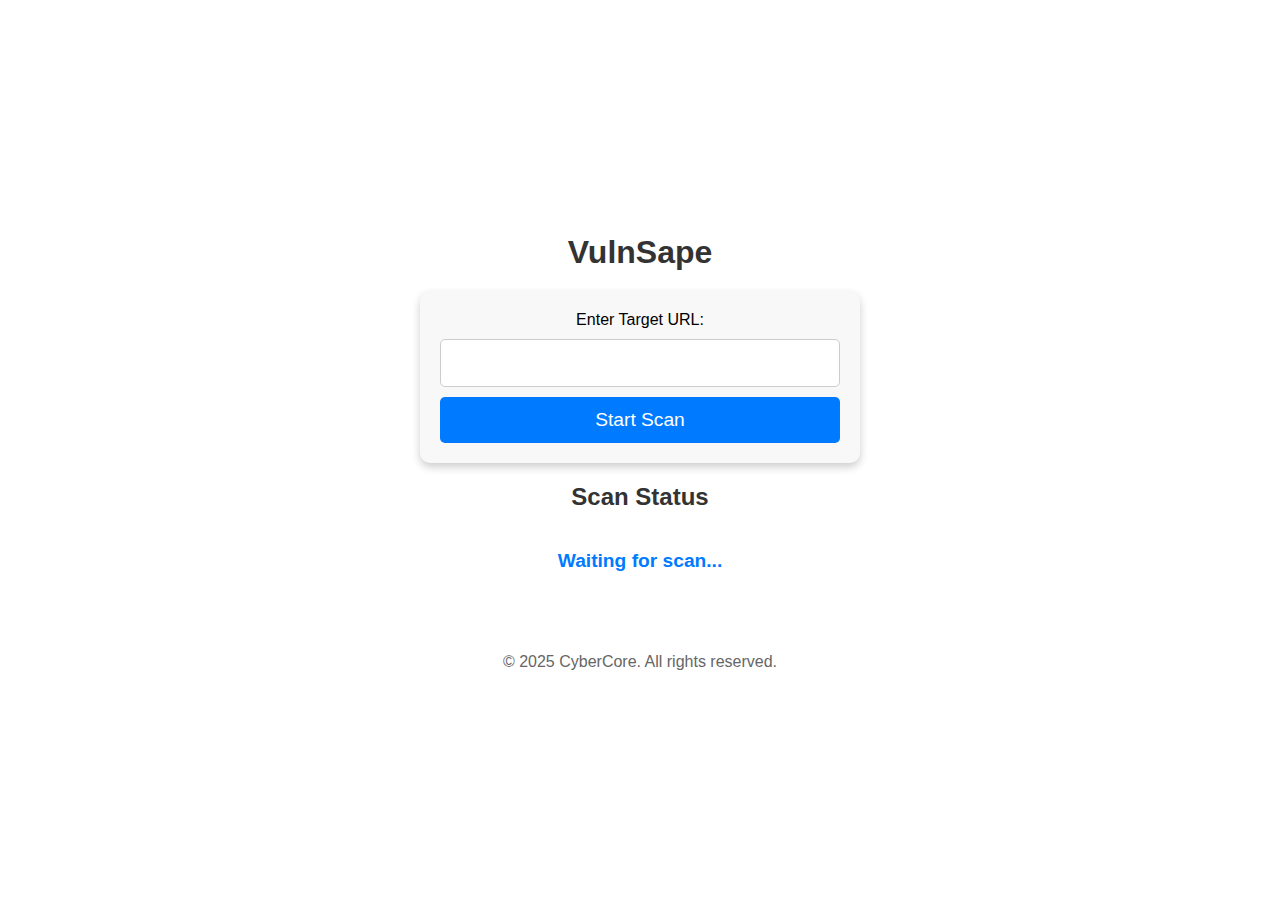
<file: src/frontend/index.html>
<!DOCTYPE html>
<html lang="en">
<head>
    <meta charset="UTF-8">
    <meta name="viewport" content="width=device-width, initial-scale=1.0">
    <title>VulnSape</title>
    <link rel="stylesheet" href="styles.css">
</head>
<body>
    <h1>VulnSape</h1>
    <form id="scanForm">
        <label for="url">Enter Target URL:</label>
        <input type="text" id="url" name="url" required>
        <button type="submit">Start Scan</button>
    </form>
    <h2>Scan Status</h2>
    <p id="status">Waiting for scan...</p>
    <pre id="results"></pre>

    <script src="app.js"></script>
</body>
<footer>
    <p>© 2025 CyberCore. All rights reserved.</p>
</footer>

</html>
</file>
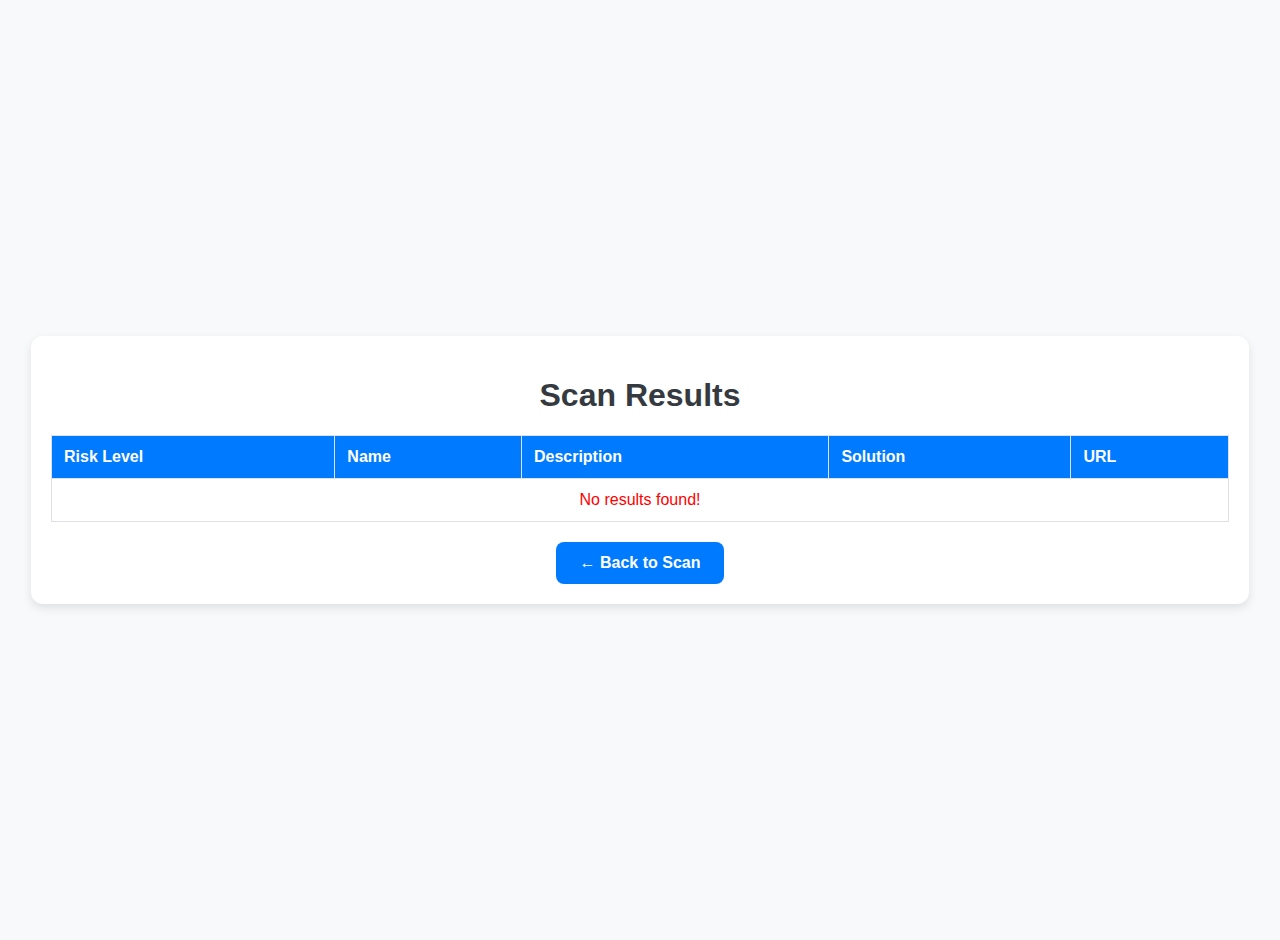
<file: src/frontend/results.html>
<!DOCTYPE html>
<html lang="en">
<head>
    <meta charset="UTF-8">
    <meta name="viewport" content="width=device-width, initial-scale=1.0">
    <title>Scan Results - Vulnsape</title>
    <link rel="stylesheet" href="results.css">
</head>
<body>

    <div class="container">
        <h1>Scan Results</h1>
        <table class="results-table">
            <thead>
                <tr>
                    <th>Risk Level</th>
                    <th>Name</th>
                    <th>Description</th>
                    <th>Solution</th>
                    <th>URL</th>
                </tr>
            </thead>
            <tbody id="results-body">

            </tbody>
        </table>

        <div class="back-btn">
            <a href="index.html">← Back to Scan</a>
        </div>
    </div>

    <script src="results.js"></script>
</body>
</html>
</file>
<file: src/frontend/styles.css>
body {
    font-family: Arial, sans-serif;
    text-align: center;
    background-color: white;
    margin: 0;
    padding: 0;
    height: 100vh;
    display: flex;
    flex-direction: column;
    justify-content: center;
    align-items: center;
}
h1 {
    font-size: 2rem;
    color: #333;
    margin-bottom: 20px;
}
form {
    background: #f8f8f8;
    padding: 20px;
    border-radius: 10px;
    box-shadow: 0 4px 8px rgba(0, 0, 0, 0.2);
    width: 90%;
    max-width: 400px;
}
input[type="text"] {
    width: 100%;
    padding: 12px;
    margin: 10px 0;
    border: 1px solid #ccc;
    border-radius: 5px;
    font-size: 1.2rem;
    box-sizing: border-box;
}
button {
    width: 100%;
    background: #007BFF;
    color: white;
    border: none;
    padding: 12px;
    font-size: 1.2rem;
    border-radius: 5px;
    cursor: pointer;
    transition: 0.3s;
    box-sizing: border-box;
}
button:hover {
    background: #0056b3;
}
h2 {
    margin-top: 20px;
    font-size: 1.5rem;
    color: #333;
}

#status {
    font-size: 1.2rem;
    font-weight: bold;
    color: #007BFF;
}


footer {
    margin-top: 20px;
    font-size: 1rem;
    color: #666;
}
</file>
<file: src/frontend/results.css>
/* General Styling */
body {
    font-family: 'Poppins', sans-serif;
    background-color: #f8f9fa;
    margin: 0;
    padding: 20px;
    display: flex;
    justify-content: center;
    align-items: center;
    min-height: 100vh;
}

/* Container */
.container {
    width: 95%;
    max-width: 1200px;
    background: white;
    padding: 20px;
    border-radius: 12px;
    box-shadow: 0px 4px 10px rgba(0, 0, 0, 0.1);
    text-align: center;
}

/* Headings */
h1, h2 {
    text-align: center;
    color: #343a40;
}

/* Table Wrapper to Enable Scroll on Small Screens */
.table-wrapper {
    width: 100%;
    overflow-x: auto; /* Allows scrolling on smaller screens */
}

/* Results Table */
.results-table {
    width: 100%;
    border-collapse: collapse;
    margin-top: 20px;
    table-layout: auto; /* Adjusts columns dynamically */
}

/* Table Headers */
.results-table thead {
    background-color: #007bff;
    color: white;
}

.results-table th, .results-table td {
    padding: 12px;
    border: 1px solid #dee2e6;
    text-align: left;
    word-break: break-word; /* Ensures content wraps properly */
    white-space: normal;
}

/* Table Rows */
.results-table tbody tr:nth-child(even) {
    background-color: #f1f3f5;
}

/* Risk Level Styling */
.high-risk {
    background-color: #dc3545;
    color: white;
    font-weight: bold;
}

.medium-risk {
    background-color: #ffc107;
    color: black;
    font-weight: bold;
}

.low-risk {
    background-color: #28a745;
    color: white;
    font-weight: bold;
}

.informational {
    background-color: #17a2b8;
    color: white;
    font-weight: bold;
}

/* Table Cell Wrapping */
.results-table td {
    max-width: 300px; /* Limits width */
    overflow: hidden;
    text-overflow: ellipsis;
}

/* Responsive Scroll for Large Tables */
@media (max-width: 768px) {
    .table-wrapper {
        overflow-x: scroll;
    }
}

/* Back Button */
.back-btn {
    display: flex;
    justify-content: center;
    margin-top: 20px;
}

.back-btn a {
    text-decoration: none;
    color: white;
    background: #007bff;
    padding: 12px 24px;
    border-radius: 8px;
    font-size: 16px;
    font-weight: bold;
    transition: 0.3s;
}

.back-btn a:hover {
    background: #0056b3;
}
</file>
